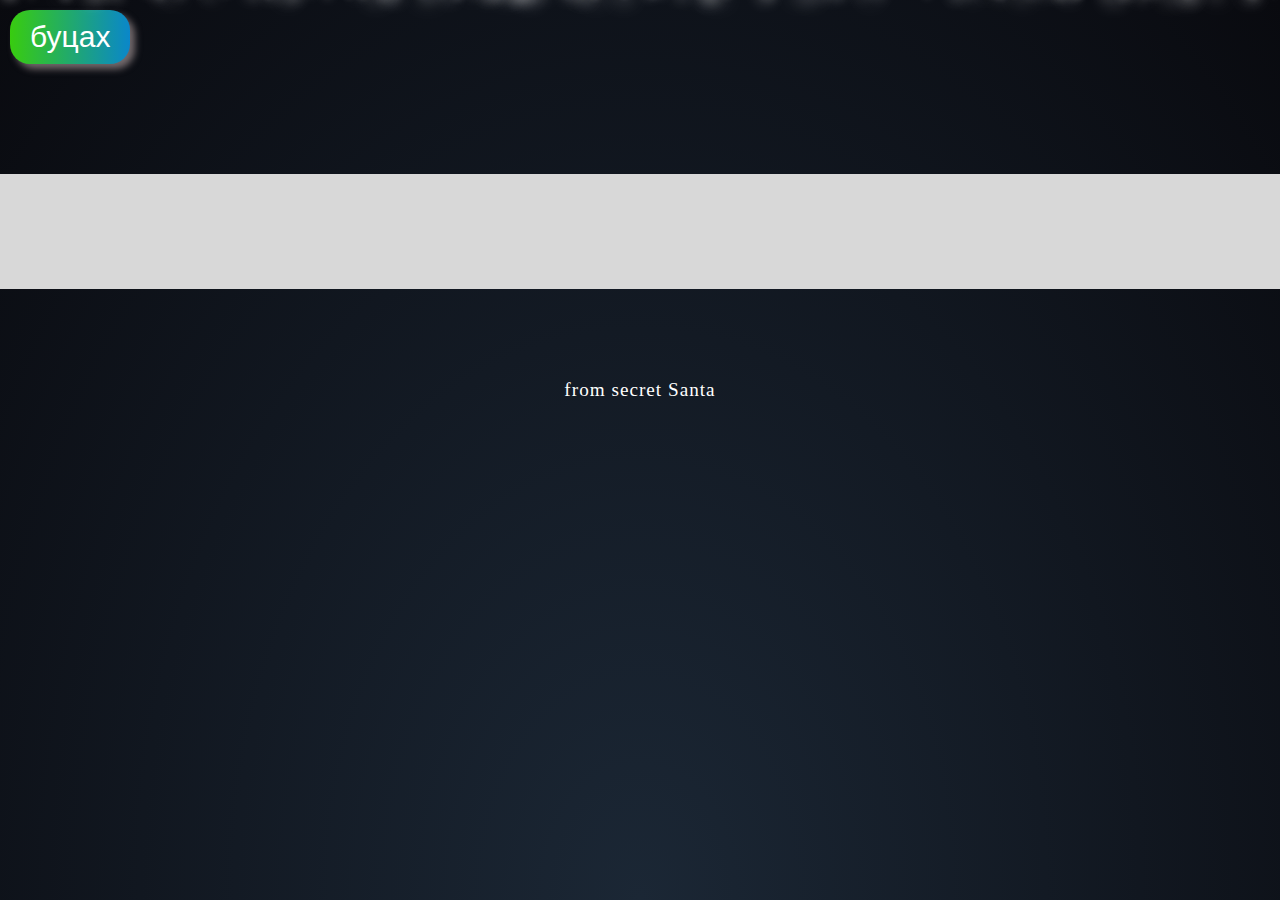
<file: click.html>
<!DOCTYPE html>
<html lang="en">
  <head>
    <meta charset="UTF-8" />
    <meta name="viewport" content="width=device-width, initial-scale=1.0" />
    <title>Document</title>
    <link rel="stylesheet" href="styles.css" />
  </head>
  <body>
    <div id="snow" data-count="200"></div>
    <a href="index.html"><button class="btn">буцах</button></a>
    <h2 class="home-title">
      <span>Болор-эрдэнэ танаа шинэ жилийн мэнд хvргэе!</span>
      <span> Ирэх 2025 ондоо ихийг бvтээж амжилтаар бялхаарай. </span>
      <span>Мөн хvссэн хvсэл нь биелээсэй!</span>
    </h2>
    <p>from secret Santa</p>
    <script src="click.js"></script>
  </body>
</html>
</file>
<file: styles.css>
@font-face {
  font-family: "mountains_of_christmasregular";
  src: url("https://s3-us-west-2.amazonaws.com/s.cdpn.io/35984/mountainsofchristmas-webfont.woff2")
      format("woff2"),
    url("https://s3-us-west-2.amazonaws.com/s.cdpn.io/35984/mountainsofchristmas-webfont.woff")
      format("woff");
  font-weight: normal;
  font-style: normal;
}
@import url("https://fonts.googleapis.com/css2?family=Mountains+of+Christmas:wght@700&display=swap");

* {
  margin: 0;
  padding: 0;
  box-sizing: border-box;
}
body {
  background: radial-gradient(ellipse at bottom, #1b2735 0%, #090a0f 100%);
  overflow-x: hidden;
  height: 100vh;
  /* If you want to change the site height you can remove overflow-y */
  /* pureSnow will automatically detect height of body tag */
  /* overflow-y: hidden; */
  color: white;
}

svg {
  width: 90%;
  height: 50%;
  display: flex;
  align-items: center;
  justify-content: center;
  visibility: hidden;
}

.sparkle {
  mix-blend-mode: luminosity;
}
#endMessage {
  font-family: mountains_of_christmasregular;
  font-size: 2rem;
  text-anchor: middle;
  text-align: center;
  fill: #ffffff;
  color: #ffffff;
  opacity: 0;
  letter-spacing: 1px;
}
h1 {
  margin-top: 100px;
}

a {
  color: white;
  text-decoration: underline dotted #ffffff;
}
a:visited {
  color: red;
}

/* @keyframes twinkle {
	0%,
	20%,
	50%,
	70%,
	100% {
		opacity: 0;
	}
	25%,
	55%,
	75% {
		opacity: 1;
	}
} */
.snowflake {
  position: absolute;
  width: 10px;
  height: 10px;
  background: linear-gradient(white, white);
  /* Workaround for Chromium's selective color inversion */
  border-radius: 50%;
  filter: drop-shadow(0 0 10px white);
}

h2 {
  font-family: "Mountains of Christmas", cursive;
  font-size: 2rem;
  margin-top: 100px;
  text-align: center;
  letter-spacing: 1px;
}
p {
  font-size: 1.2rem;
  margin-top: 90px;
  text-align: center;
  letter-spacing: 1px;
}
button {
  padding: 10px 20px;
  margin: 10px;
  border-radius: 20px;
  font-size: 30px;
  background-image: linear-gradient(
    to right,
    rgb(56, 204, 15),
    rgb(10, 135, 202)
  );
  color: white;
  border: none;
  cursor: pointer;
  box-shadow: 5px 5px 7px rgba(183, 167, 167, 0.6);
}
*,
*::before,
*::after {
  box-sizing: border-box;
}

:root{
    --bg-color: #D8D8D8;
}


.home-title span{
    position: relative;
    overflow: hidden;
    display: block;
    line-height: 1.2;
}

.home-title span::after{
    content: '';
    position: absolute;
    top: 0;
    right: 0;
    width: 100%;
    height: 100%;
    background: white;
    animation: a-ltr-after 1s cubic-bezier(.77,0,.18,1) forwards;
    transform: translateX(-101%);
}

.home-title span::before{
    content: '';
    position: absolute;
    top: 0;
    right: 0;
    width: 100%;
    height: 100%;
    background: var(--bg-color);
    animation: a-ltr-before 1s cubic-bezier(.77,0,.18,1) forwards;
    transform: translateX(0);
}

.home-title span:nth-of-type(1)::before,
.home-title span:nth-of-type(1)::after{
    animation-delay: 1.5s;
}

.home-title span:nth-of-type(2)::before,
.home-title span:nth-of-type(2)::after{
    animation-delay: 1s;
}

@keyframes a-ltr-after{
    0% {transform: translateX(-100%)}
    100% {transform: translateX(101%)}
}

@keyframes a-ltr-before{
    0% {transform: translateX(0)}
    100% {transform: translateX(200%)}
}
</file>
